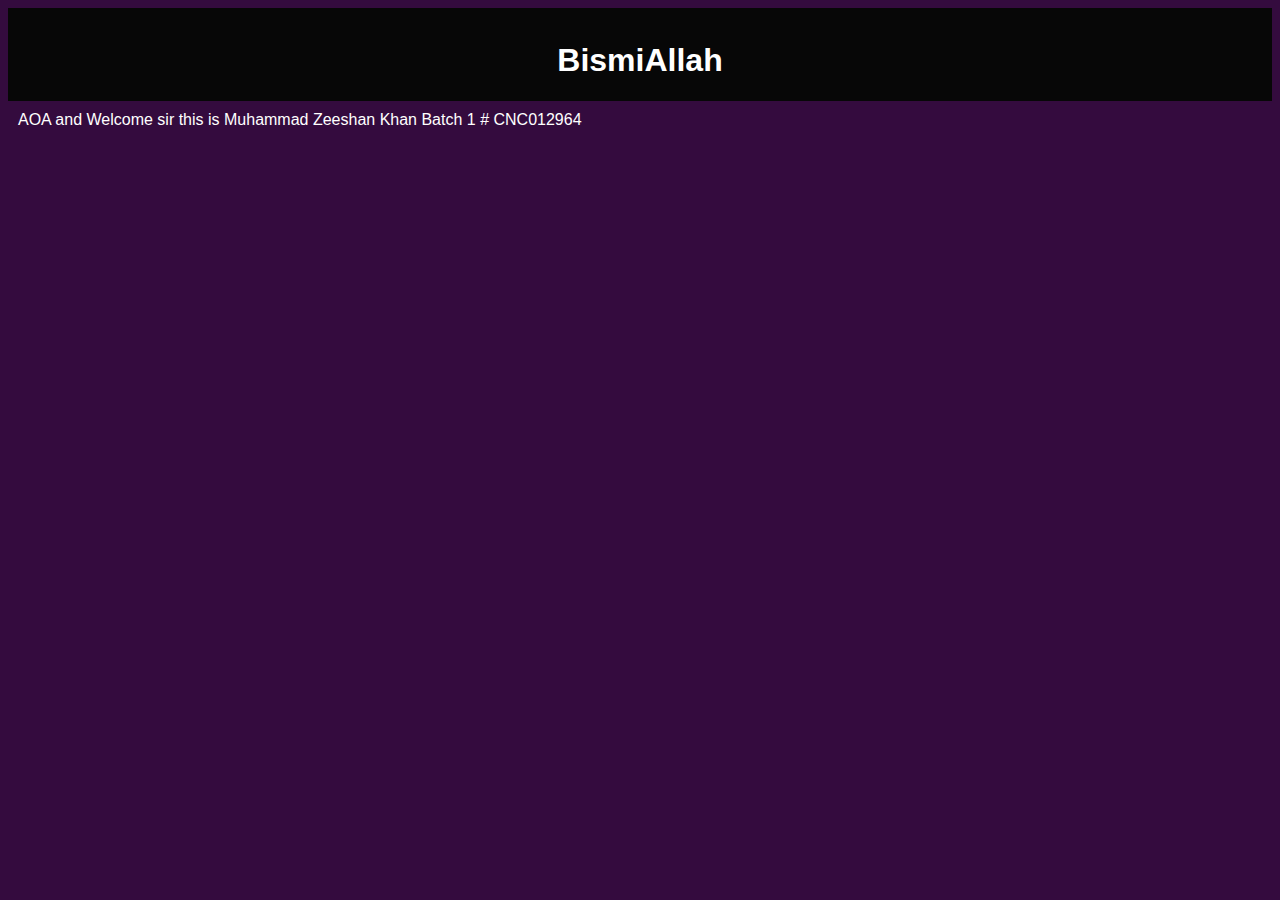
<file: 30-May-20/index.html>
<!DOCTYPE html>
<html lang="en">
<head>
    <meta charset="UTF-8">
    <meta name="viewport" content="width=device-width, initial-scale=1.0">
    <link href="./css/style.css" rel="stylesheet"></link>
    <title>HTML Example</title>
</head>
<body>
    <div class="header">
    <h1>BismiAllah</h1>
    </div>
    <div class="content">AOA and Welcome sir this is Muhammad Zeeshan Khan Batch 1 # CNC012964</div>
    
</body>
</html>
</file>
<file: 30-May-20/css/style.css>
body{
    background-color: #340b3e;
    color: white;
    font-family: Arial, Helvetica, sans-serif;
}
.header{
    background-color: rgb(7, 7, 7);
    width: 100%;
    height: 80px;
    color: white;
    text-align: center;
    padding-top: 1%;    
}
.content{
    padding: 10px;
}
</file>
